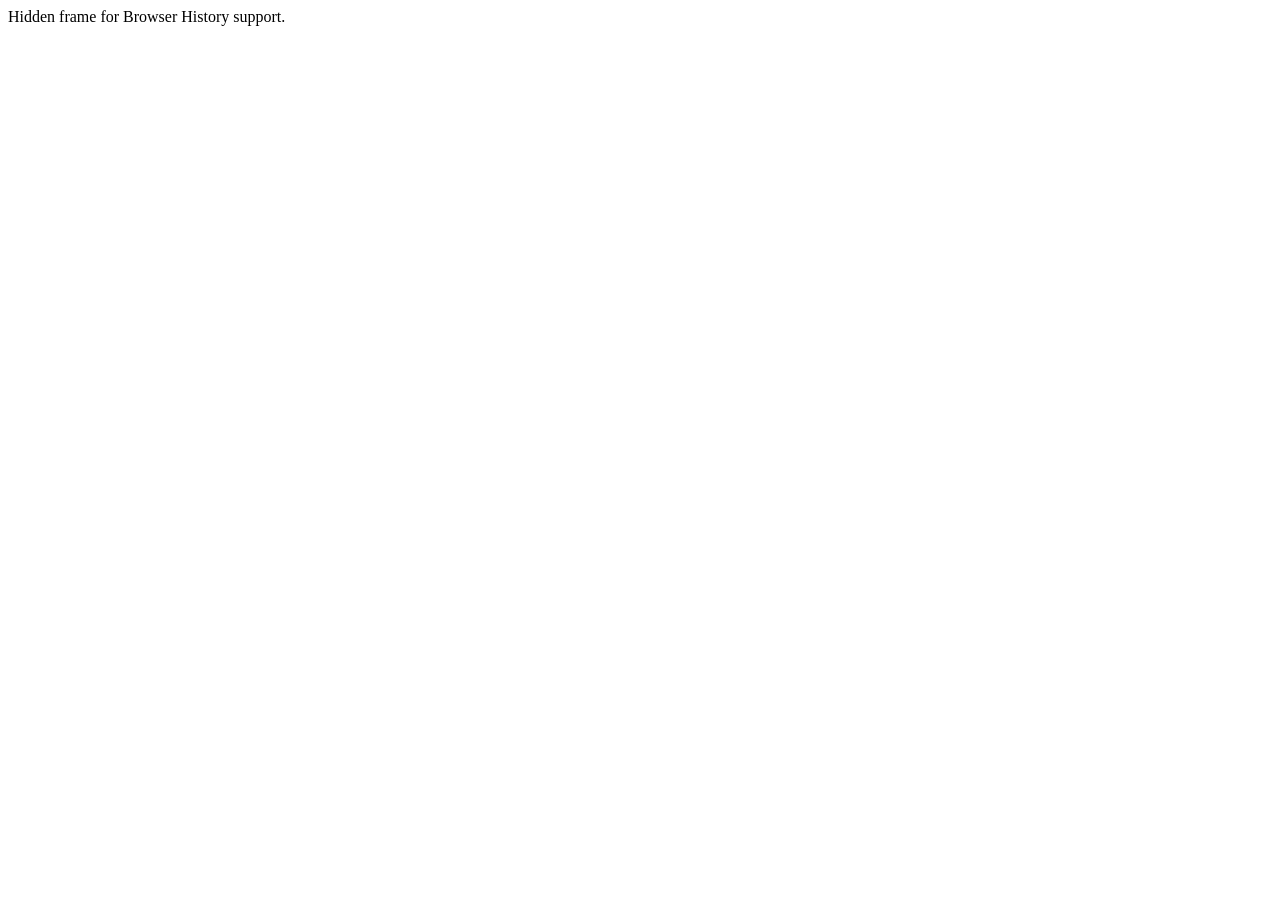
<file: yii/demos/phonebook/flex/bin/history/historyFrame.html>
<html>
    <head>
        <META HTTP-EQUIV="Pragma" CONTENT="no-cache"> 
        <META HTTP-EQUIV="Expires" CONTENT="-1"> 
    </head>
    <body>
    <script>
        function processUrl()
        {

            var pos = url.indexOf("?");
            url = pos != -1 ? url.substr(pos + 1) : "";
            if (!parent._ie_firstload) {
                parent.BrowserHistory.setBrowserURL(url);
                try {
                    parent.BrowserHistory.browserURLChange(url);
                } catch(e) { }
            } else {
                parent._ie_firstload = false;
            }
        }

        var url = document.location.href;
        processUrl();
        document.write(url);
    </script>
    Hidden frame for Browser History support.
    </body>
</html>
</file>
